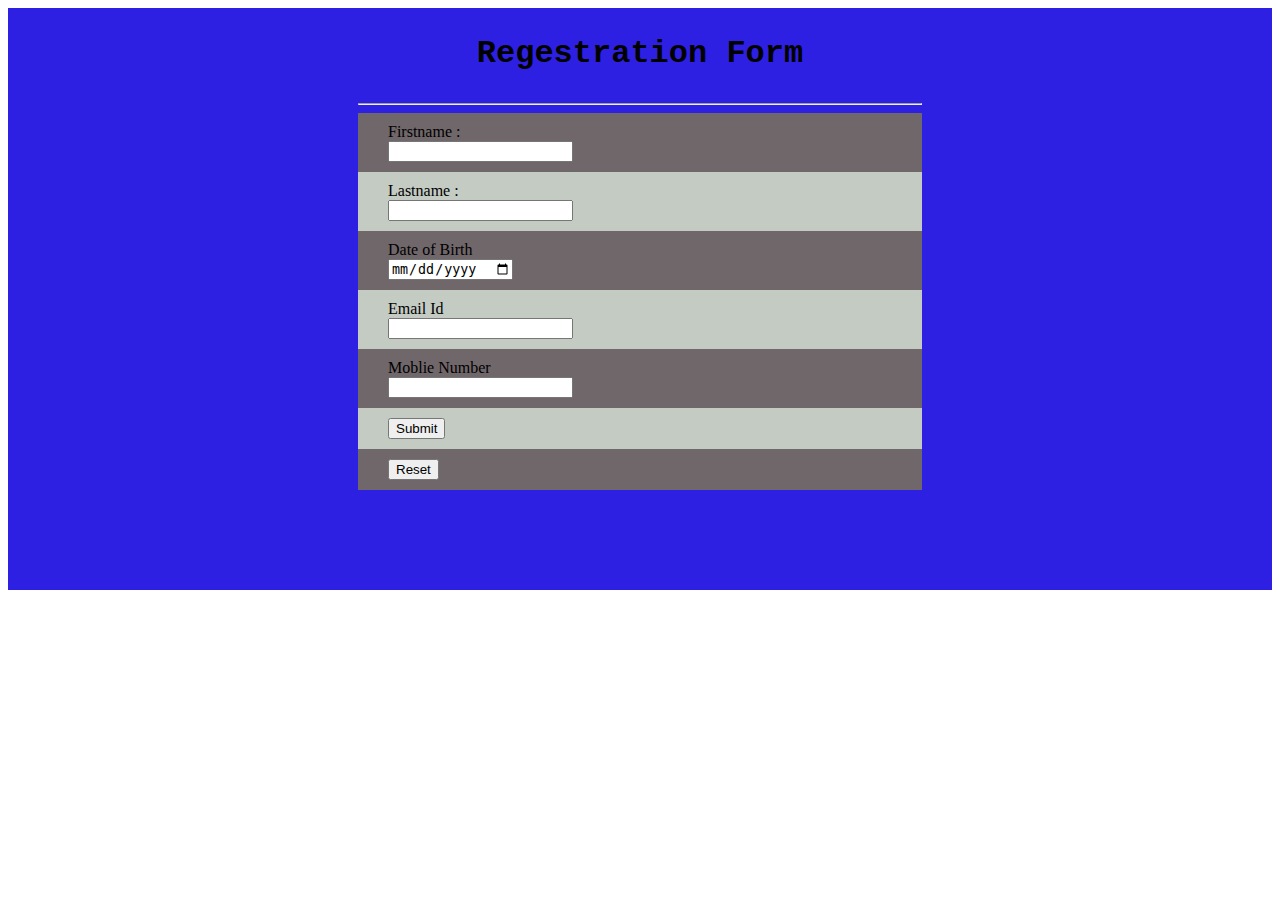
<file: index.html>
<!DOCTYPE html>
<html lang="en">
<head>
    <meta charset="UTF-8">
    
<link href="index page css code.css" rel="stylesheet">   
</head>





<body>
    <form action="https://sheetdb.io/api/v1/lbl1xjki8y6c9" method="post" id="index1"   class="form">
          <div class="h1">
            <h1 >Regestration Form</h1>
        </div>
        <hr>
          <div class="fn">
              <label for="fn" > Firstname : </label>
            <div class="fn1">  
              <input type="text" id="fn" name="data[Fn]"><br/>
            </div>
          </div>
          <div class="ln">    
              <label for="ln" > Lastname : </label>
            <div class="ln1">  
              <input type="text" id="ln"name="data[Ln]"> <br> 
            </div>    
          </div>
          <div class="date">
              <lable for="date" >Date of Birth</lable>
            <div class="date1">  
              <input type="date" id="date" name="data[date]"><br>     
            </div>  
          </div>
          <div class="email"> 
              <label for="em">Email Id</label>
            <div class="email1">  
              <input type="email" id="em" name="data[email]"><br>
            </div>   
          </div>
          <div class="number"> 
              <label for="pn">Moblie Number</label>
            <div class="number1">  
              <input type="number" id="pn" name="data[number]"><br> 
            </div>
          </div>
          <div class="submit">    
              <input type="submit" name="submit" value="Submit" >
          </div>
          <div class="reset">    
              <input type="reset"   name="submit" value="Reset">    
          </div>   
</table>    
</form>       

    <script>
        var form = document.getElementById('index1');
    form.addEventListener("submit", e => {
      e.preventDefault();
      fetch(form.action, {
          method : "POST",
          body: new FormData(document.getElementById("index1")),
      }).then(
          response => response.json()
      ).then((html) => {
            // you can put any JS code here
            window.open('page2 link to index page.html', '_blank');

      });
    });
    </script>
</body>
</html>
</file>
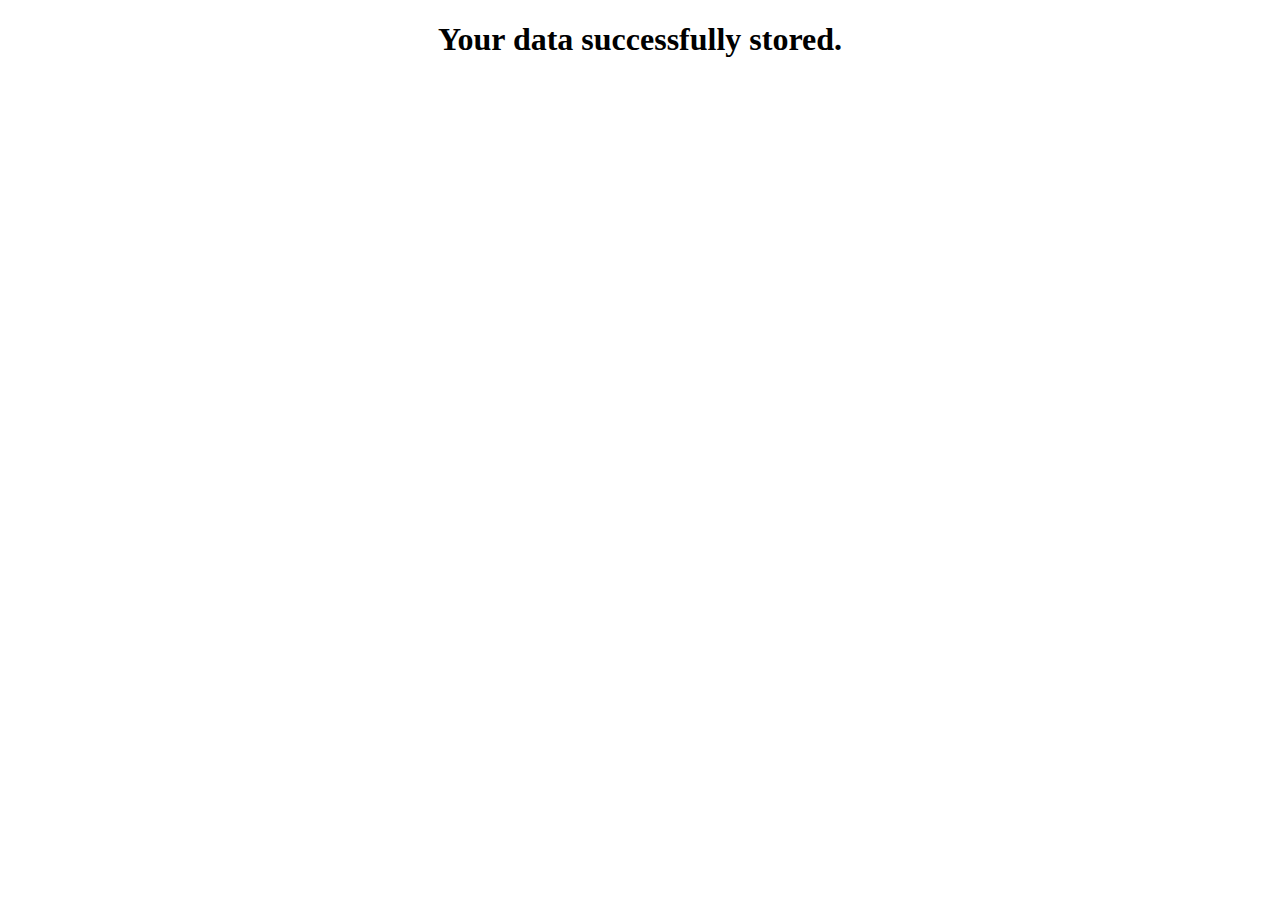
<file: page2 link to index page.html>
<!DOCTYPE html>
<html lang="en">
<head>
    <meta charset="UTF-8">
    <meta http-equiv="X-UA-Compatible" content="IE=edge">
    <meta name="viewport" content="width=device-width, initial-scale=1.0">
    <title>Document</title>
</head>
<body>

    <h1 style="text-align:center">
        Your data successfully stored.
    </h1>
    
</body>
</html>
</file>
<file: index page css code.css>
.form{
    padding-left: 350px;
    padding-right: 350px;
    padding-bottom: 100px;
    padding-top: 4px;
    background-color: rgb(45, 32, 226);
}
.h1{
    text-align: center;
    font-family: 'Courier New', Courier, monospace;
    

    padding: 1px;
    margin: 1px;
    
}
.fn{
    padding-left: 30px;
    padding-right: 30px;
    padding-bottom: 10px;
    padding-top: 10px;
    background-color: rgb(112, 103, 106); 
}
.ln{
    padding-left: 30px;
    padding-right: 30px;
    padding-bottom: 10px;
    padding-top: 10px;
    background-color: rgb(196, 203, 195);
}
.date{
    padding-left: 30px;
    padding-right: 30px;
    padding-bottom: 10px;
    padding-top: 10px;
    background-color: rgb(112, 103, 106);
}
.email{
    padding-left: 30px;
    padding-right: 30px;
    padding-bottom: 10px;
    padding-top: 10px;
    background-color: rgb(196, 203, 195);
}
.number{
    padding-left: 30px;
    padding-right: 30px;
    padding-bottom: 10px;
    padding-top: 10px;
    background-color: rgb(112, 103, 106);

}
.submit{
    padding-left: 30px;
    padding-right: 30px;
    padding-bottom: 10px;
    padding-top: 10px;
    background-color: rgb(196, 203, 195);
}
.reset{
    padding-left: 30px;
    padding-right: 30px;
    padding-bottom: 10px;
    padding-top: 10px;
    background-color: rgb(112, 103, 106);
}
.fn1{

}
</file>
